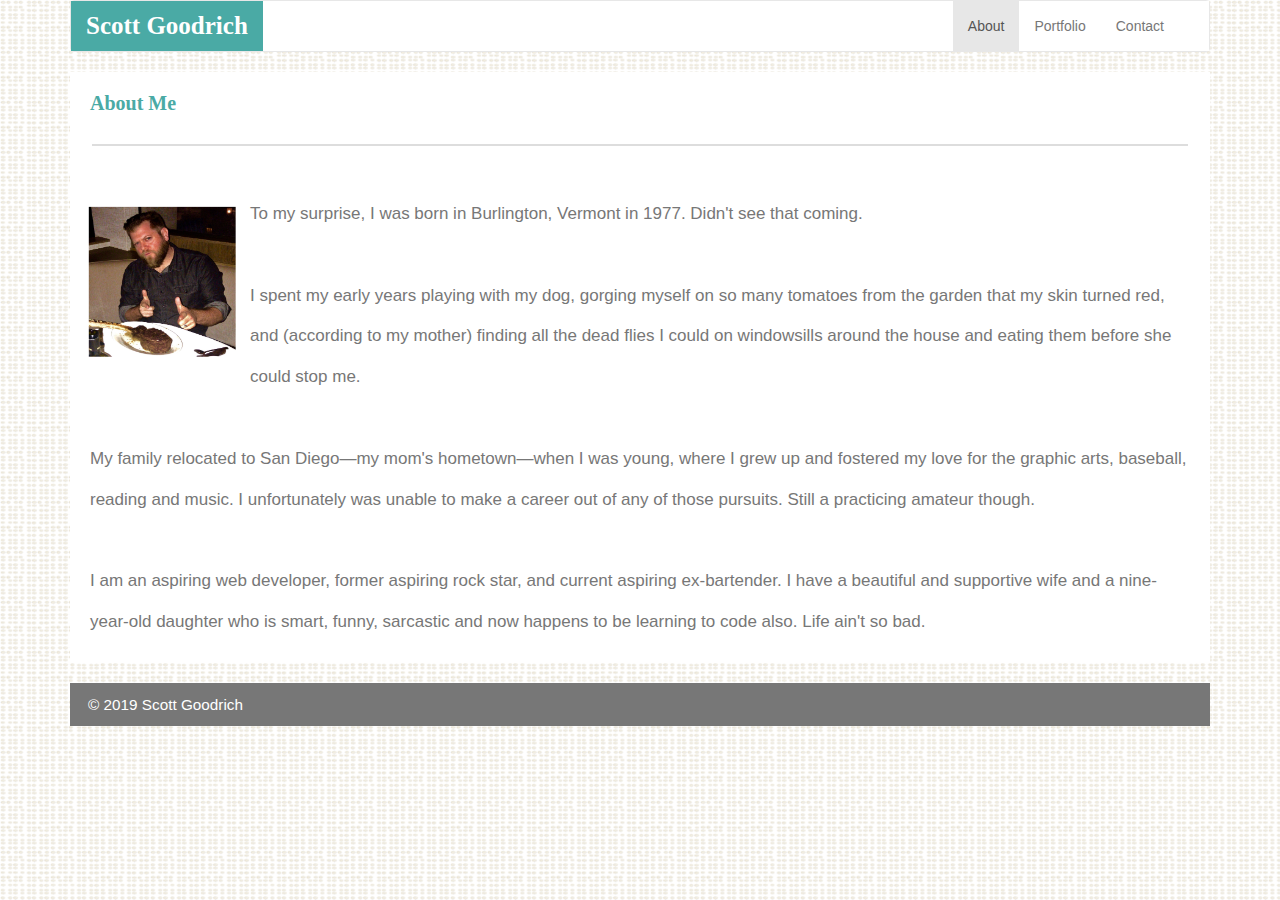
<file: index.html>
<!DOCTYPE html>
<html lang="en-us">
    <head>
        <meta charset="UTF-8" name="viewport" content= "width-device-width, initial-scale=1">
        <title>Bootstrap Portfolio</title>
        <link rel="stylesheet" href="https://maxcdn.bootstrapcdn.com/bootstrap/3.3.7/css/bootstrap.min.css" integrity="sha384-BVYiiSIFeK1dGmJRAkycuHAHRg32OmUcww7on3RYdg4Va+PmSTsz/K68vbdEjh4u" crossorigin="anonymous">
        <link rel="stylesheet" href="assets/css/style.css">
    </head>
<body class="container">
    <nav class="navbar navbar-default navbar-fixed">
        <div class="container-fluid">
            <!-- Brand and toggle get grouped for better mobile display -->
            <div class="navbar-header">
                <button type="button" class="navbar-toggle collapsed" data-toggle="collapse" data-target="#bs-example-navbar-collapse-1" aria-expanded="false">
                    <span class="sr-only">Toggle navigation</span>
                    <span class="icon-bar"></span>
                    <span class="icon-bar"></span>
                    <span class="icon-bar"></span>
                </button>
                <a class="navbar-brand" href="index.html">Scott Goodrich</a>
            </div>
              
                  <!-- Collect the nav links, forms, and other content for toggling -->
            <div class="collapse navbar-collapse navbar-right navbar-fixed" id="bs-example-navbar-collapse-1">
                <ul class="nav navbar-nav">
                    <li class="active"><a href="index.html">About <span class="sr-only">(current)</span></a></li>
                    <li><a href="portfolio.html">Portfolio</a></li>
                    <li><a href="contact.html">Contact</a></li>
                </ul>
            </div>
        </div>
    </nav>

    <!-- Main body -->
    <div class="wrapper">
        <div class="row">
            <div class="col-md-2">
                <h2>About Me</h2>
            </div>
        </div>
        <hr>
        <div class="row">
            <div class="col-lg-12">
                <img class="BioPic" src="assets/images/birthdaydinner.png" alt="Birthday Dinner" width="180" height="255">
                <p>To my surprise, I was born in Burlington, Vermont in 1977. Didn't see that coming.
                    <br><br>I spent my early years playing with my dog, gorging myself on so many tomatoes from the garden that my skin turned red, and (according to my mother) finding all the dead flies I could on windowsills around the house and eating them before she could stop me.<br>
                    <br>My family relocated to San Diego—my mom's hometown—when I was young, where I grew up and fostered my love for the graphic arts, baseball, reading and music. I unfortunately was unable to make a career out of any of those pursuits. Still a practicing amateur though.<br>
                    <br>I am an aspiring web developer, former aspiring rock star, and current aspiring ex-bartender. I have a beautiful and supportive wife and a nine-year-old daughter who is smart, funny, sarcastic and now happens to be learning to code also. Life ain't so bad.
                </p>
            </div>
        </div>
    </div>
    <div class="footer">
        <div class="row">
            <div class="col-md-12">
                <footer><small>&copy; 2019 Scott Goodrich</small></footer>
            </div>
        </div>
    </div>
</body>
</file>
<file: assets/css/style.css>
body {
    background-image: url("../images/dynamic-style.png");
    min-height: 100%;
    display: flex;
    flex-direction: column;
}
.container-fluid {
    background-color: #ffffff;
}
.navbar-brand {
    background-color: #4aaaa5;
    -webkit-text-fill-color: #ffffff;
    font-family: 'Georgia', Times, Times New Roman, serif;
	font-size: 25px;
	font-weight: bold;
}
.nav navbar-nav {
    font-family: 'Arial', 'Helvetica Neue', Helvetica, sans-serif;
	font-size: 18px;
	background-color: #ffffff;
	-webkit-text-fill-color: #dddddd;
}
h2 {
    -webkit-text-fill-color: #4aaaa5;
    font-family: 'Georgia', Times, Times New Roman, serif;
	font-size: 20px;
    font-weight: bold;
    padding-left: 20px;
}
hr {
    border: 1.5px solid #dddddd;
	width: 96%;
	margin-bottom: 30px;
	margin-left: auto;
	margin-right: auto;
}
.wrapper {
    position: relative;
    background-color: #ffffff;
    flex-grow: 1;
    overflow: auto;
}
.container1 {
    padding: 18px;
}
.BioPic {
    float: left;
    padding-left: 10px;
    padding-right: 10px;
}
p {
    padding-top: 18px;
    padding-left: 10px;
    padding-right: 10px;
    padding-bottom: 10px;
    margin-right: 10px;
    margin-left: 10px;
    line-height: 2.4;
	font-family: 'Arial', 'Helvetica Neue', Helvetica, sans-serif;
	font-size: 17px;
    color: #777777;
}
h3 {
    position: absolute;
    padding-top: 15px;
    padding-bottom: 35px;
    width: 300px;
    background-color: #4aaaa5;
    color: #ffffff;
    font-family: 'Georgia', Times, Times New Roman, serif;
	font-size: 20px;
    font-weight: bold;
    text-align: center;
    top: 60%;
    bottom: 40%;
}
.col-lg-4 {
    padding: 18px;
}
.form-control {
    margin: 20px;
    font-family: Georgia, 'Times New Roman', Times, serif;
}
#submit {
    margin: 20px;
    font-family: Georgia, 'Times New Roman', Times, serif;
    background-color: #4aaaa5;
	color: #ffffff;
	height: 40px;
    width: 80px;
    animation-name: SubmitButton;
    animation-duration: 1s;
    animation-iteration-count: infinite;
}
@keyframes SubmitButton {
    from {background-color: #4aaaa5;}
    to {background-color: #f08725;}
}
footer {
    line-height: 2.4;
	font-family: 'Arial', 'Helvetica Neue', Helvetica, sans-serif;
	font-size: 18px;
    color: #ffffff;
    background-color: #777777;
    padding-left: 18px;
    margin-top: 20px;
    flex-shrink: 0;
}
</file>
